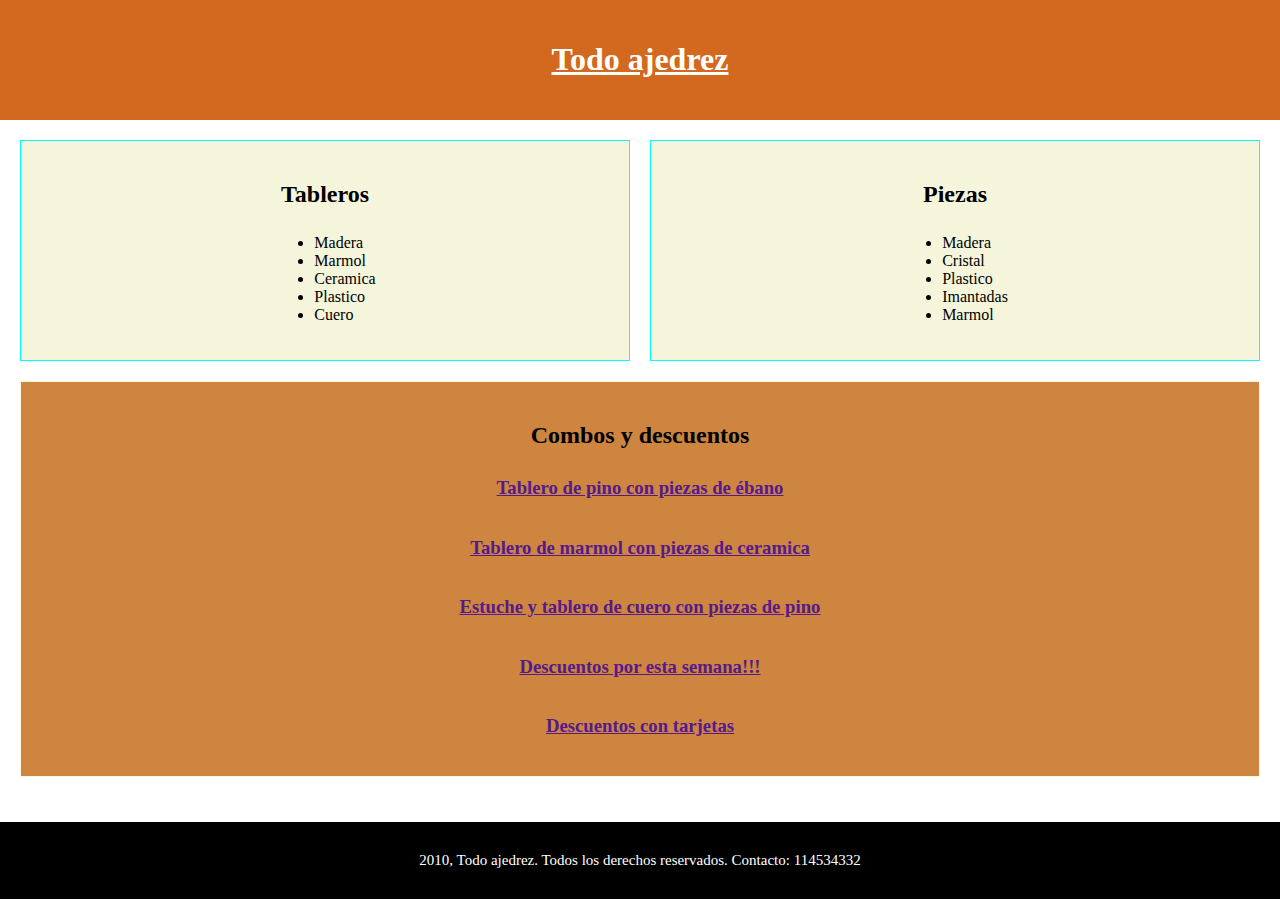
<file: index.html>
<!DOCTYPE html>
<html lang="es">
<head>
    <meta charset="UTF-8">
    <meta name="viewport" content="width=device-width, initial-scale=1.0">
    <link rel="stylesheet" href="estilo.css">
    <title>Todo ajedrez</title>
</head>

<body>

    <header>

        <h1>Todo ajedrez</h1>

    </header>



    <main>
        <div class="cajaizquierda">

           
           
            <h2>Tableros</h2>


            <ul>
                <li>Madera</li>
                <li>Marmol</li>
                <li>Ceramica</li>
                <li>Plastico</li>
                <li>Cuero</li>
            </ul>

            
        </div>
        
        <div class="cajaderecha">

            <h2>Piezas</h2>
            <ul>
                <li>Madera</li>
                <li>Cristal</li>
                <li>Plastico</li>
                <li>Imantadas</li>
                <li>Marmol</li>
            </ul>
        </div>

        <div class="cajainferior">


            <h2>Combos y descuentos</h2>
            <h3><a href="">Tablero de pino con piezas de ébano</a></h3>
            <h3><a href="">Tablero de marmol con piezas de ceramica</a></h3>
            <h3><a href="">Estuche y tablero de cuero con piezas de pino</a></h3>
            <h3><a href="">Descuentos por esta semana!!!</a></h3>
            <h3><a href="">Descuentos con tarjetas</a></h3>
            
        </div>
    </main>

    <footer>
         <p>2010, Todo ajedrez. Todos los derechos reservados. Contacto: 114534332</p>

    </footer>
</body>
</html>
</file>
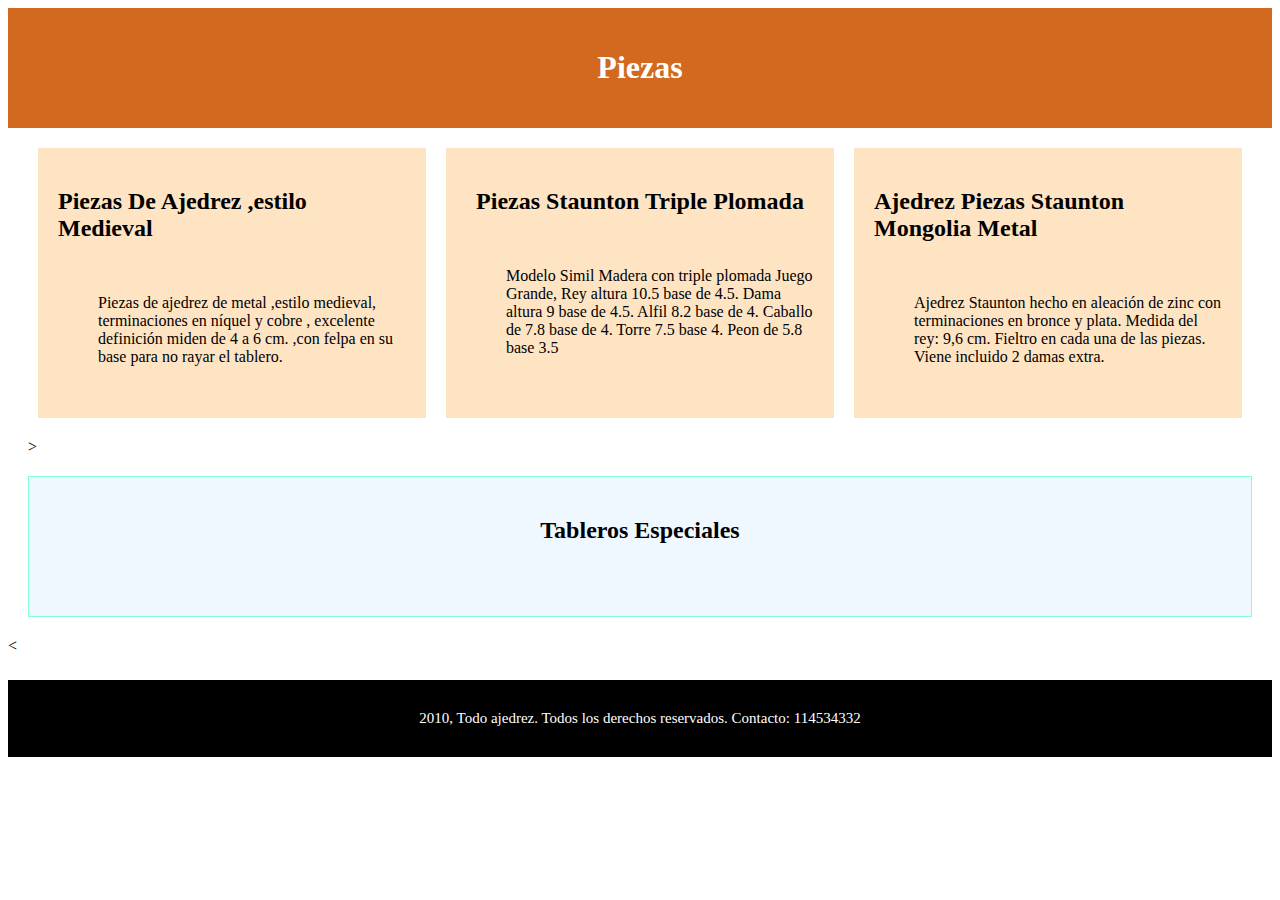
<file: paginados.html>
<!DOCTYPE html>
<html lang="es">
<head>

    <meta charset="UTF-8">

    <meta name="viewport" content="width=device-width, initial-scale=1.0">
 
    <link rel="stylesheet" href="estilo2.css">
    <title>Tableros de ajedrez</title>


</head>


<body>

    <header>


        <h1>Piezas</h1>

    </header>



    <main>
    
        <section class="cajaprincipal">
           
           
            <div class="cajasecundaria">


                
            <h2>Piezas De Ajedrez ,estilo Medieval</h2>
                <ul>
                  <p>Piezas de ajedrez de metal ,estilo medieval, terminaciones en níquel y cobre
                    , excelente definición miden de 4 a 6 cm. ,con felpa en su base para no rayar el tablero.</p>
                </ul>


            </div>



            <div class="cajasecundaria">
               
                <h2>Piezas Staunton Triple Plomada</h2>

                
                
                <ul>
                    <p>Modelo Simil Madera con triple plomada
                        Juego Grande, Rey altura 10.5 base de 4.5. Dama altura 9 base de 4.5. Alfil 8.2 base de 4. Caballo de 7.8 base de 4. Torre 7.5 base 4. Peon de 5.8 base 3.5
                    </p>

                   
                </ul>

            </div>

            <div class="cajasecundaria">

                <h2>Ajedrez Piezas Staunton Mongolia Metal</h2>

                 <ul>
              <p>Ajedrez Staunton hecho en aleación de zinc con terminaciones en bronce y plata.

                Medida del rey: 9,6 cm. Fieltro en cada una de las piezas. Viene incluido 2 damas extra.
                </p>
                </ul>


            </div>

        </section>

       >
        <div class="cajainferior">
           
           
            <h2>Tableros Especiales</h2>
            <ul>
              
          
            </ul>
        
        
        </div>

    </main>


    < <footer>
        <p>2010, Todo ajedrez. Todos los derechos reservados. Contacto: 114534332</p>

   </footer>

</body>
</html>
</file>
<file: estilo.css>
body

{
   
    margin: 0;
    padding: 0;
}


header 

{
    background-color:chocolate;
    color: white;
    padding: 20px;
    text-align: center;
    text-decoration: underline;
}


main
 {

    display: grid;
    grid-template-columns: 1fr 1fr;
    gap: 20px;
    padding: 20px;
}


.cajaizquierda, .cajaderecha

{
    background-color: beige;
    padding: 20px;
   
    align-items: center;
    border: 1px solid aqua;
    display: flex;
    flex-direction: column;
}


h2 
{
    text-align: center;
    margin-bottom: 10px;
}


.cajainferior
 {
    grid-column: 1 / -1; 
    background-color: peru;
    padding: 20px;
    
    align-items: center;
    border: 1px solid cornsilk;
    display: flex;
    flex-direction: column;
}

footer

{

    background-color: black;
    color: white;
    text-align: center;
    font-size: 15px;
    margin-top: 25px;
    padding: 15px;

}
</file>
<file: estilo2.css>
header
 {
    padding: 20px;
    text-align: center;

    background-color: chocolate;
    color:   white;
   
}


main 

{
    display: grid;
    grid-template-columns:   1fr 1fr 1fr; 
    gap: 20px;
    padding: 20px;


}



.cajaprincipal


{
    grid-column:   1 / -1; 
    display: flex;
    justify-content: space-between;

}


.cajasecundaria

{


    background-color: bisque;
    padding: 20px;
    border: 1px solid b;
    flex: 1;
    display: flex;
    flex-direction: column;
    align-items: center;
    margin: 0 10px; 

}


.cajainferior

{
    grid-column: 1 / -1; 
    background-color: aliceblue; 
    
    display: flex;
    flex-direction: column;
    align-items: center;
    padding: 20px;
    border: 1px solid aquamarine;
    
}


footer

{

    font-size: 15px;
    margin-top: 25px;
    padding: 15px;
    
    background-color: black;
    color: white;
    text-align: center;

}
</file>
